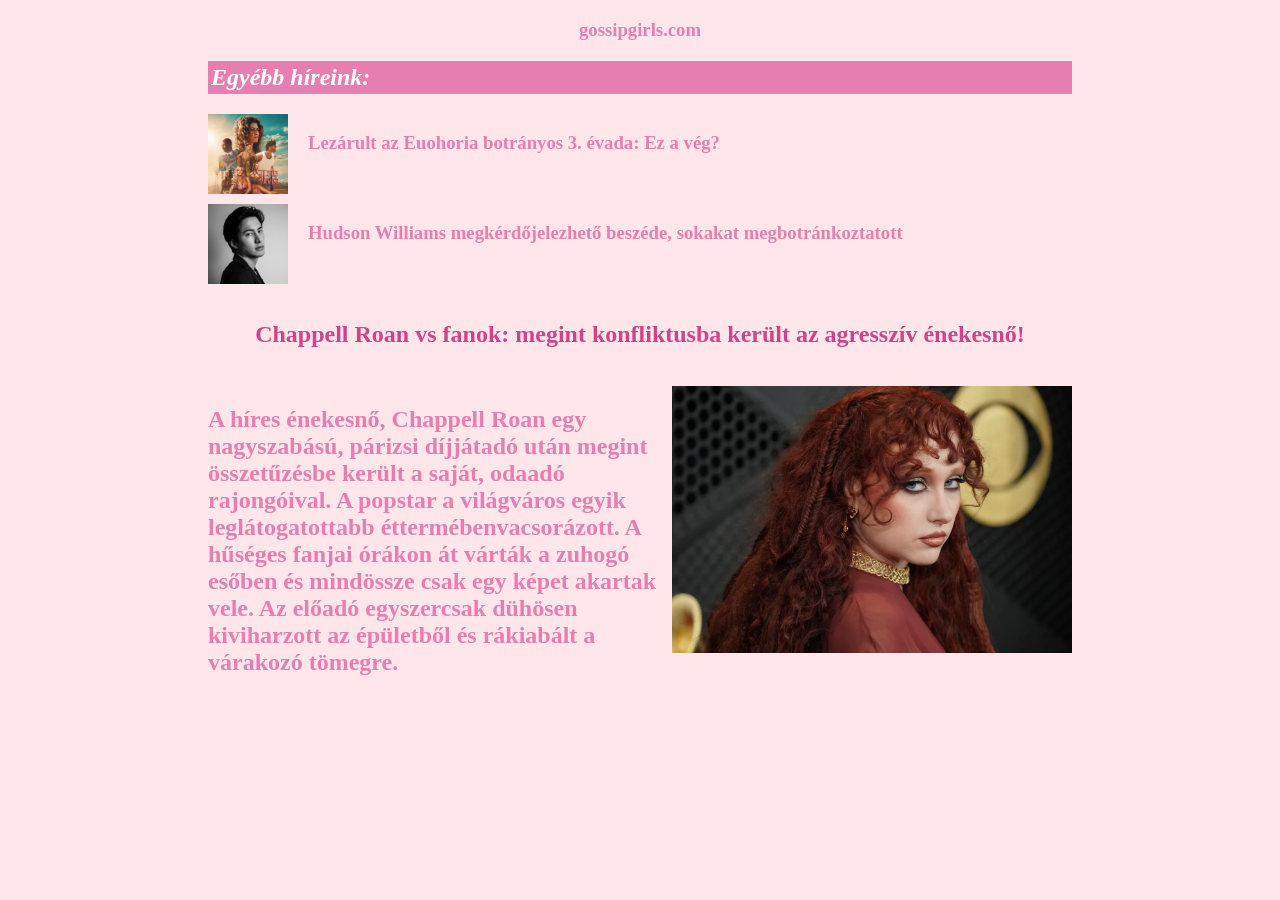
<file: index.html>
<!DOCTYPE html>
<head>
    <link rel="stylesheet" href="stilus.css">
</head>
<body>
    <h3 class="oldal">gossipgirls.com</h3>
    <section class="fejlec">
        <h2 class="cim"><i>Egyébb híreink:</i></h2>
        <div class="elso">
        <img src="ch3.webp" width="80px" height="80px"></img>
        <h3 style="color:rgb(230, 127, 176)">Lezárult az Euohoria botrányos 3. évada: Ez a vég?</h3>
    </div>
    <div class="masodik">
        <img src="ch4.png" width="80px" height="80px"></img>
        <h3 style="color:rgb(230, 127, 176)">Hudson Williams megkérdőjelezhető beszéde, sokakat megbotránkoztatott</h3>
        </div>
        <br>

    </section>
    <section>
        <h1>Chappell Roan vs fanok: megint konfliktusba került az agresszív énekesnő!</h1>
        <br>
        <div class="idkatp">
        <h2 class="hir">A híres énekesnő, Chappell Roan egy nagyszabású, párizsi díjjátadó után megint összetűzésbe került a saját, odaadó rajongóival.
            A popstar a világváros egyik leglátogatottabb éttermébenvacsorázott. A hűséges fanjai órákon át várták a zuhogó esőben és mindössze csak egy képet akartak vele. Az előadó egyszercsak dühösen kiviharzott az épületből és rákiabált a várakozó tömegre.</h2>
            <img src="ch2.webp" width="400px" height="auto"></img>
            </div>
     </section>
</body>
</file>
<file: stilus.css>
body{
    background-color:rgb(255, 230, 235);
}
.oldal{
    display:flex;
    justify-content: center;
    color:rgb(230, 127, 176);
}
.cim{
    border-style: solid;
    justify-content: center;
    background-color:rgb(230, 127, 176);
    border-color:rgb(230, 127, 176);
    margin-right: 200px;
    margin-left: 200px;
    color: white;

}
.elso{
    display:flex;
    gap: 20px;
    align-items: flex-start;
    margin-left: 200px;
}
.masodik{
    display:flex;
    gap: 20px;
    align-items: flex-start;
    margin-left: 200px;
    margin-top: 10px;
}
h1{
    justify-content: center ;
    display: flex;
    color:rgb(209, 67, 135);
}
.hir{
    color:rgb(230, 127, 176);
}
.idkatp{
    display:flex;
    align-items:flex-start;
    margin-left:200px;
    margin-right: 200px;
}
</file>
<file: gossipgirls/stilus.css>
body{
    background-color:rgb(255, 230, 235);
}
.oldal{
    display:flex;
    justify-content: center;
    color:rgb(230, 127, 176);
}
.cim{
    border-style: solid;
    justify-content: center;
    background-color:rgb(230, 127, 176);
    border-color:rgb(230, 127, 176);
    margin-right: 200px;
    margin-left: 200px;
    color: white;

}
.elso{
    display:flex;
    gap: 20px;
    align-items: flex-start;
    margin-left: 200px;
}
.masodik{
    display:flex;
    gap: 20px;
    align-items: flex-start;
    margin-left: 200px;
    margin-top: 10px;
}
h1{
    justify-content: center ;
    display: flex;
    color:rgb(209, 67, 135);
}
.hir{
    color:rgb(230, 127, 176);
}
.idkatp{
    display:flex;
    align-items:flex-start;
    margin-left:200px;
    margin-right: 200px;
}
</file>
